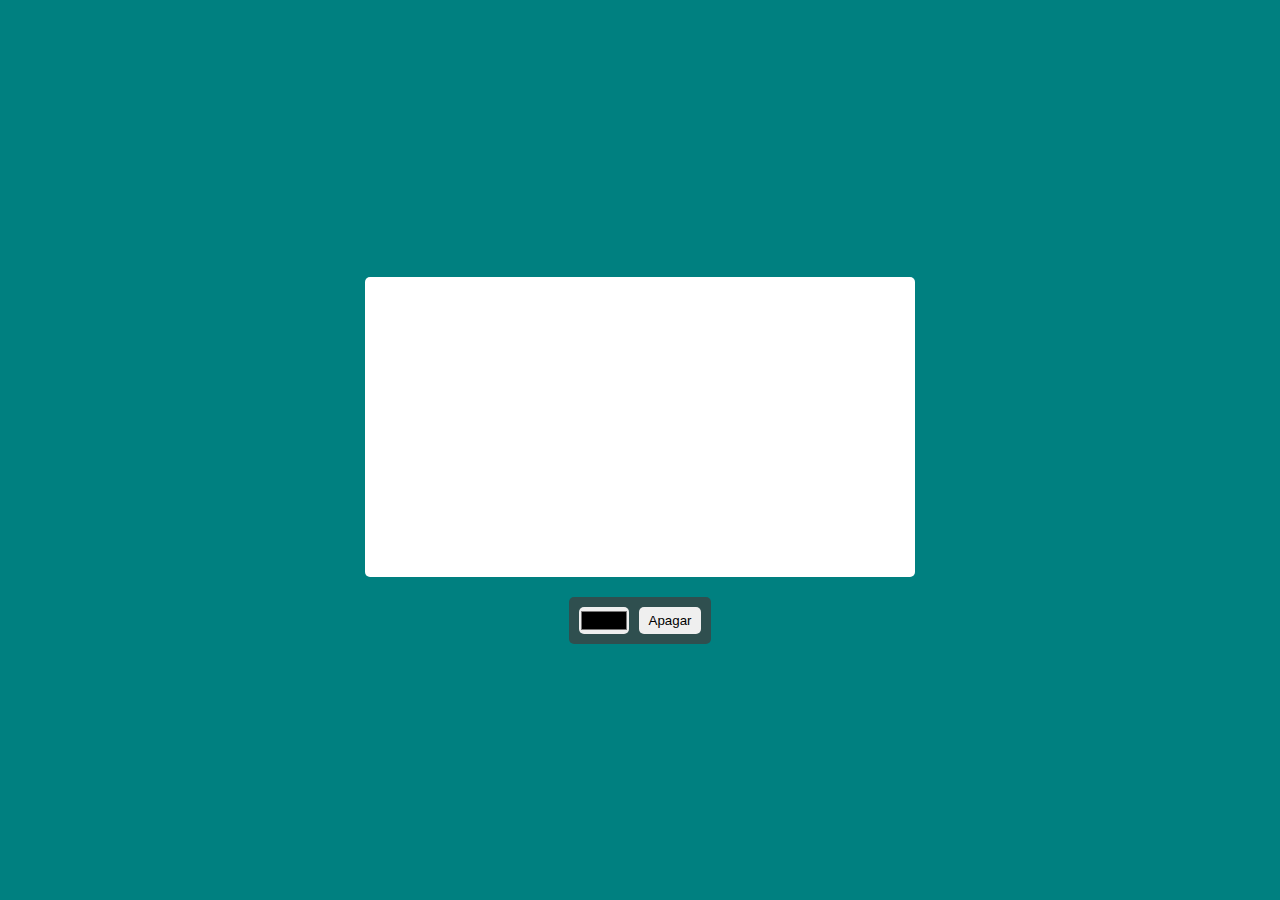
<file: avançado/ex01/index.html>
<!DOCTYPE html>
<html lang="pt-br">

<head>
    <meta charset="UTF-8">
    <meta name="viewport" content="width=device-width, initial-scale=1.0">
    <title>Quadro Canvas</title>
    <link rel="stylesheet" href="style.css">
</head>

<body>
    <main>
        <canvas width="550" height="300"></canvas>
        <div class="buttons">
            <input type="color">
            <button onclick="clearBoard()" class="clear">Apagar</button>
        </div>
    </main>

    <script src="main.js"></script>

</body>

</html>
</file>
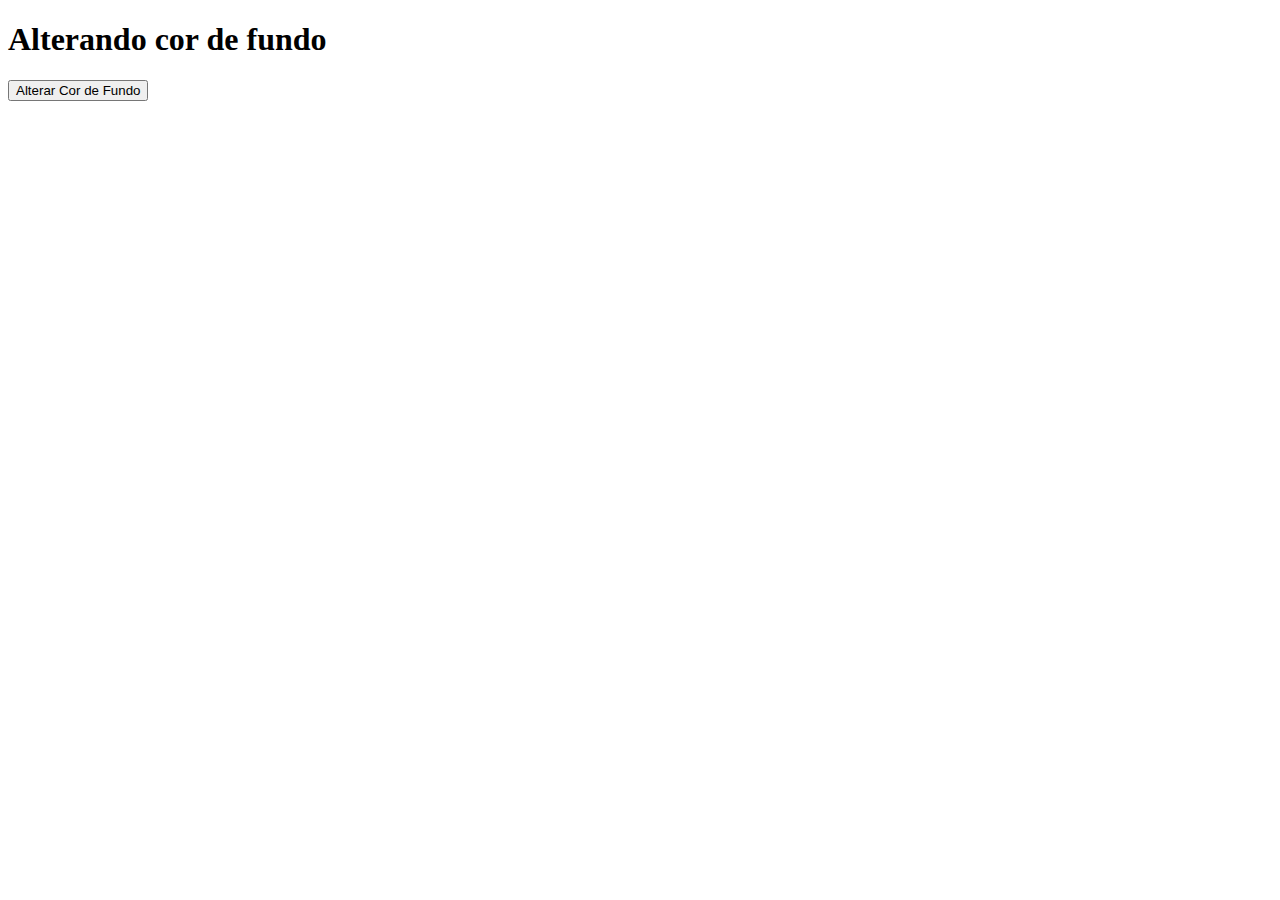
<file: iniciantes/ex02/index.html>
<!DOCTYPE html>
<html lang="pt-br">
<head>
    <meta charset="UTF-8">
    <meta name="viewport" content="width=device-width, initial-scale=1.0">
    <title>Alterar BackGround</title>
</head>
<body id="corpo">

    <h1>Alterando cor de fundo</h1>

    <button id="botao">Alterar Cor de Fundo</button>
    
    <script src="main.js" defer></script>
</body>
</html>
</file>
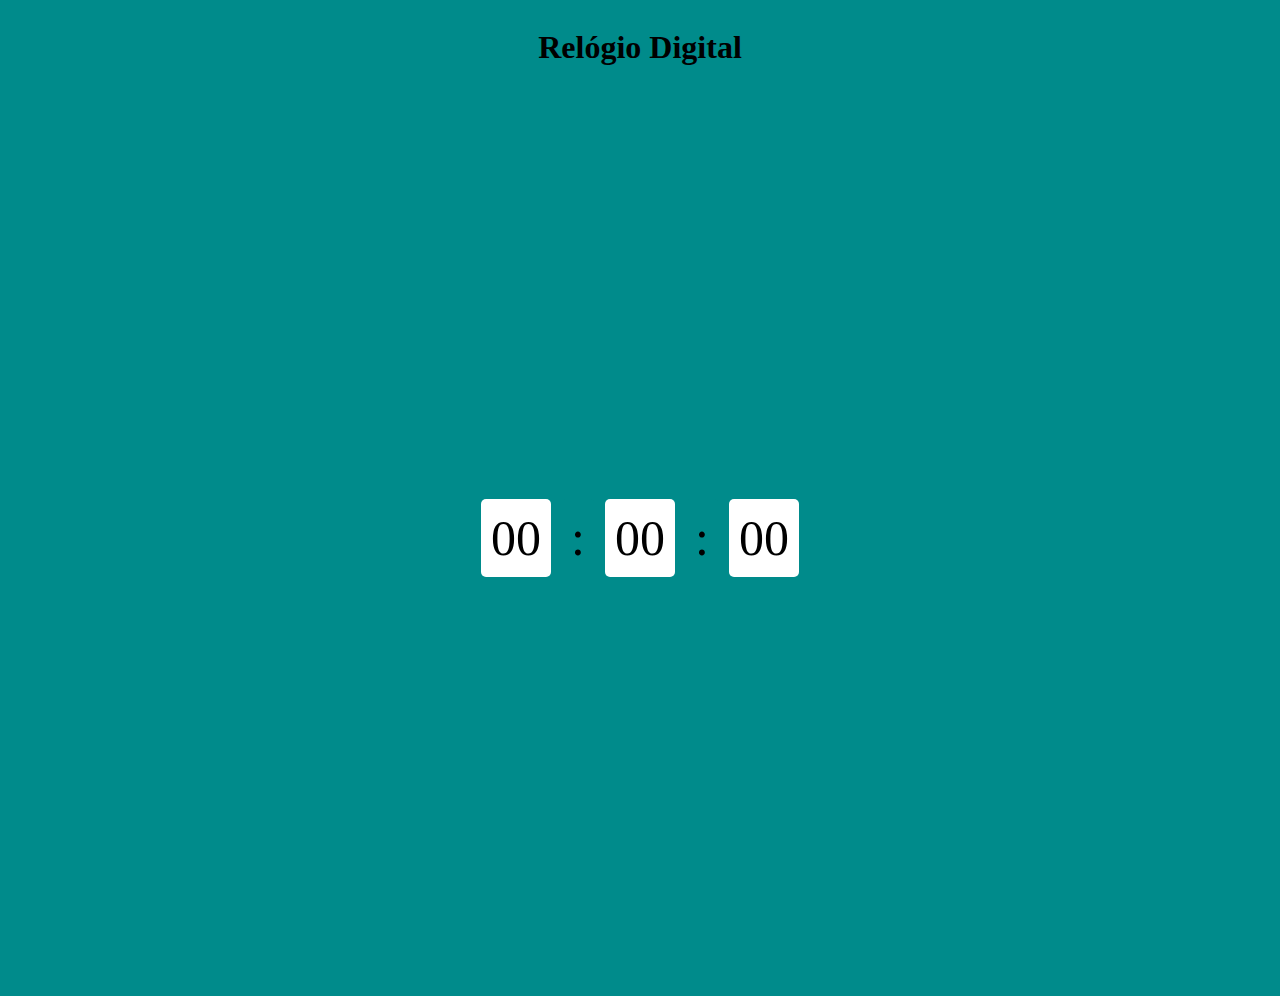
<file: iniciantes/ex03/index.html>
<!DOCTYPE html>
<html lang="pt-br">
<head>
    <meta charset="UTF-8">
    <meta name="viewport" content="width=device-width, initial-scale=1.0">
    <title>Relógio</title>
    <link rel="stylesheet" href="style.css">
</head>
<body>

    <div id="container">
        <h1>Relógio Digital</h1>
    </div>
    
    <main>
        <span id="horas">00</span>
        <span>:</span>
        <span id="minutos">00</span>
        <span>:</span>
        <span id="segundos">00</span>
    </main>

    <script src="main.js"></script>
    
</body>
</html>
</file>
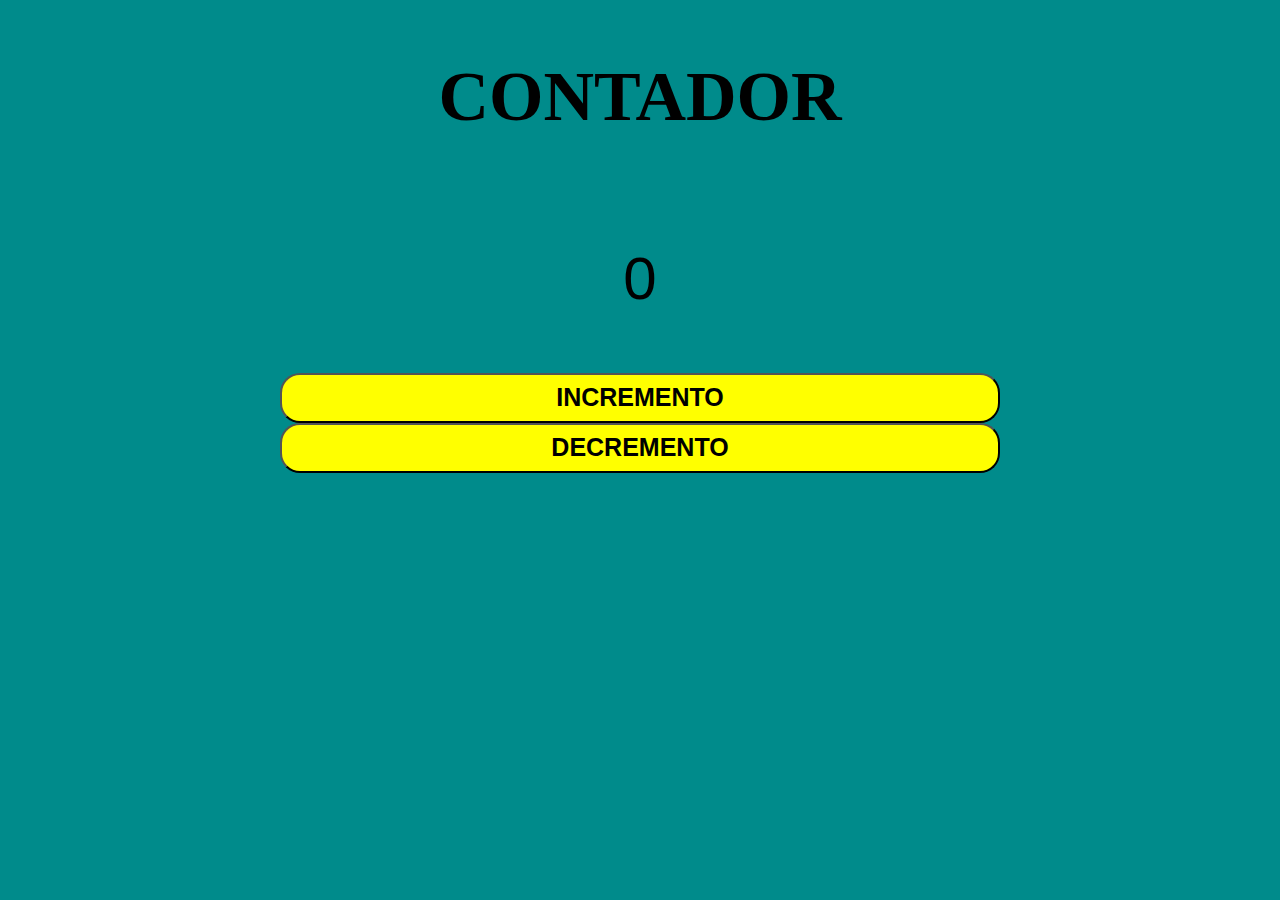
<file: iniciantes/ex04/index.html>
<!DOCTYPE html>
<html lang="pt-br">

<head>
    <meta charset="UTF-8">
    <meta name="viewport" content="width=device-width, initial-scale=1.0">
    <title>Contador</title>
    <link rel="stylesheet" href="style.css">
</head>

<body>
    <div id="container">
        <h1>CONTADOR</h1>
        <p id="valor">0</p>
        <input type="button" id="botoes" onclick="incremento()" value="INCREMENTO">
        <input type="button" id="botoes" onclick="decremento()" value="DECREMENTO">
    </div>

    <script src="main.js"></script>
</body>

</html>
</file>
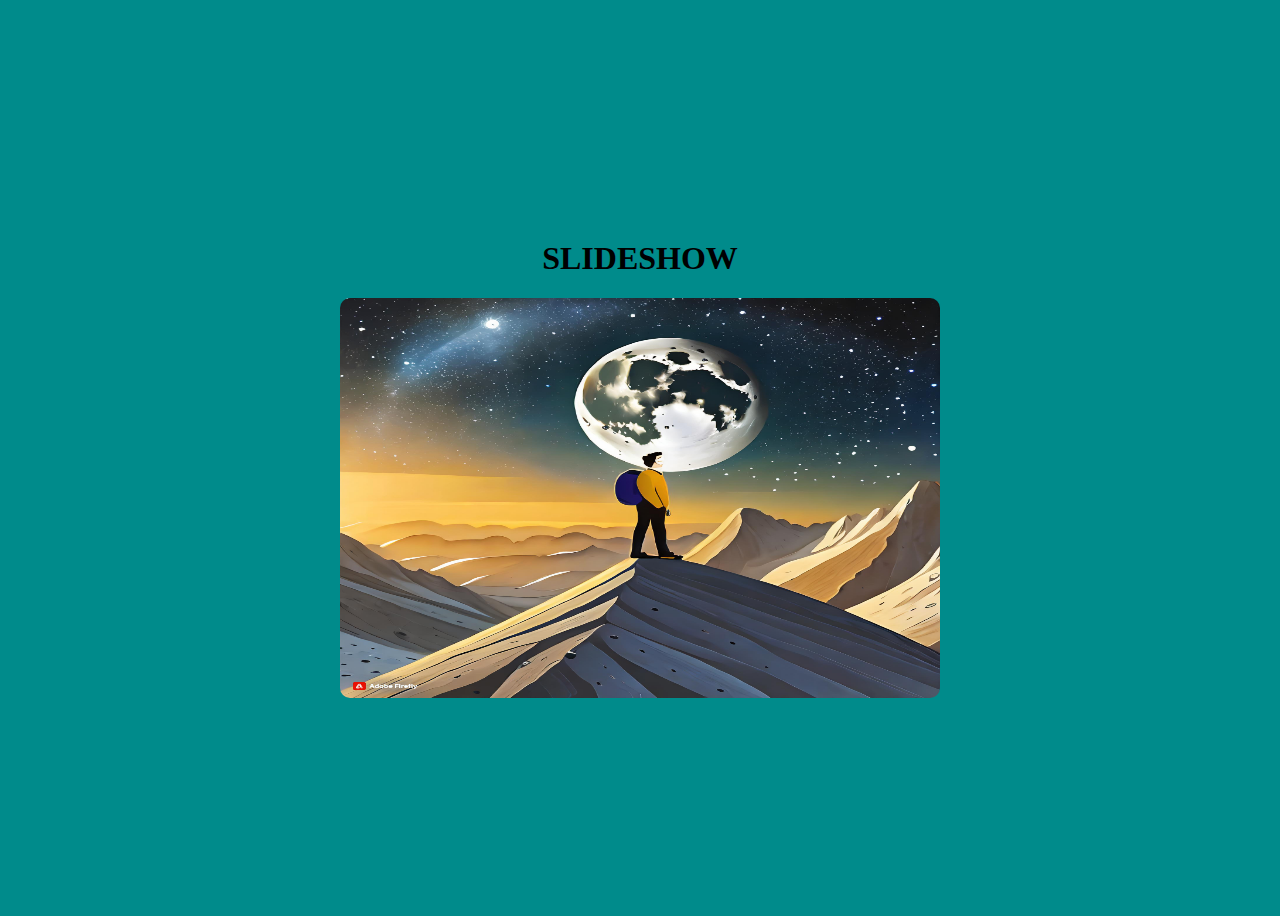
<file: iniciantes/ex05/index.html>
<!DOCTYPE html>
<html lang="pt-br">

<head>
    <meta charset="UTF-8">
    <meta name="viewport" content="width=device-width, initial-scale=1.0">
    <title>Slideshow</title>
    <link rel="stylesheet" href="style.css">
</head>

<body>

    <main id="container">
        <h1>SLIDESHOW</h1>
        <img id="slideshow" width="600" height="400">
    </main>

    <script src="main.js"></script>
</body>

</html>
</file>
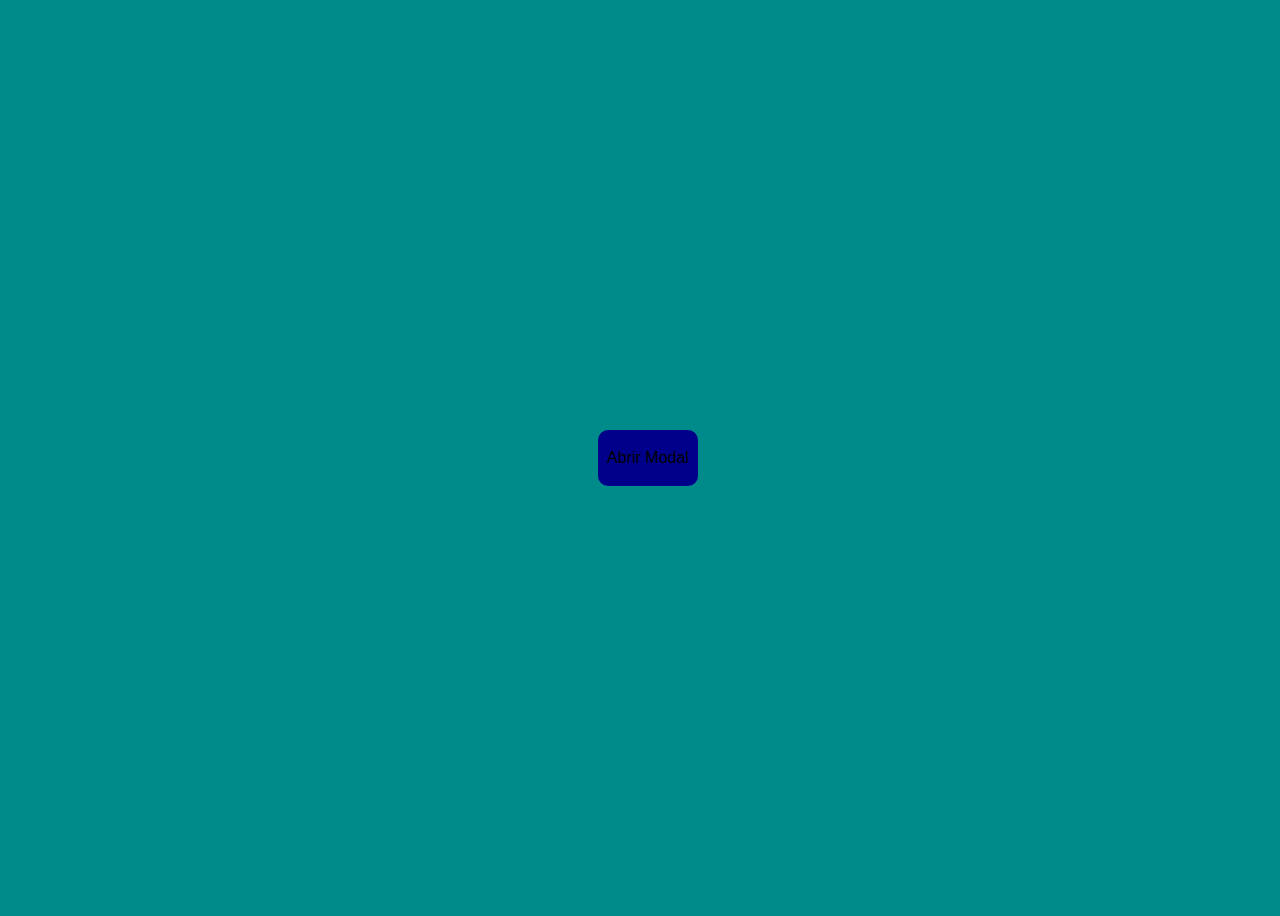
<file: iniciantes/ex06/index.html>
<!DOCTYPE html>
<html lang="pt-br">
<head>
    <meta charset="UTF-8">
    <meta name="viewport" content="width=device-width, initial-scale=1.0">
    <title>Modal</title>
    <link rel="stylesheet" href="style.css">
</head>
<body>
    <main class="container">
        <div class="modal">
            <span>
                <h2>Modal</h2>
                Isso é um MODAL
            </span>
            <button class="btn-close" onclick="onClose()">Fechar</button>
        </div>
    </main>

    <button class="btn-open" onclick="onOpen()">Abrir Modal</button>

    <script src="main.js"></script>
</body>
</html>
</file>
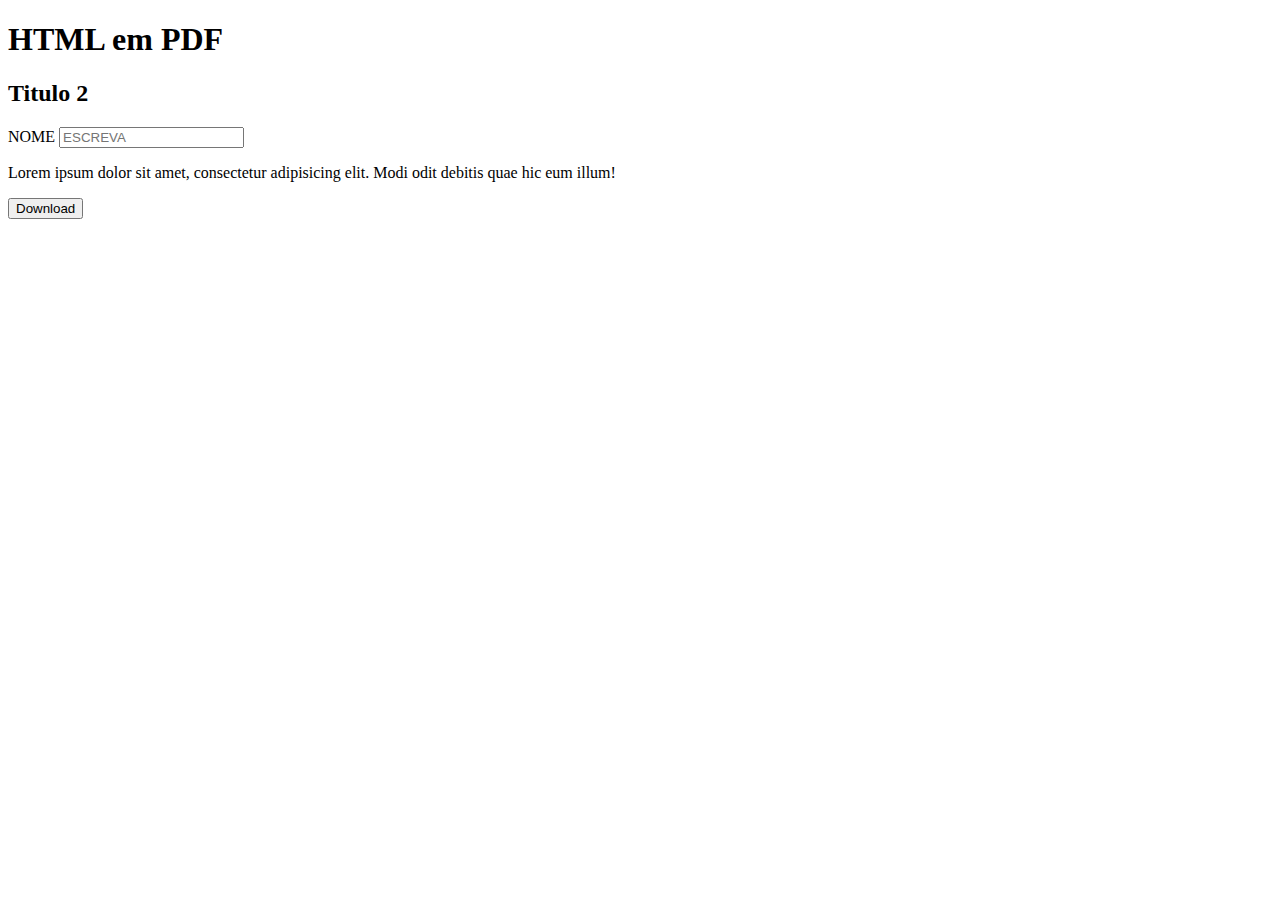
<file: intermediarios/ex001/index.html>
<!DOCTYPE html>
<html lang="pt-br">

<head>
    <meta charset="UTF-8">
    <meta name="viewport" content="width=device-width, initial-scale=1.0">
    <title>Converter página HTML em PDF</title>
</head>

<body>
    <h1>HTML em PDF</h1>
    <div id="conteudo">
        <h2>Titulo 2</h2>
        <form>
            <label>NOME</label>
            <input type="text" placeholder="ESCREVA">
        </form>
        <p>Lorem ipsum dolor sit amet, consectetur adipisicing elit. Modi odit debitis quae hic eum illum!</p>
    </div>

    <button id="btnPrint">Download</button>

    <script src="main.js"></script>
</body>

</html>
</file>
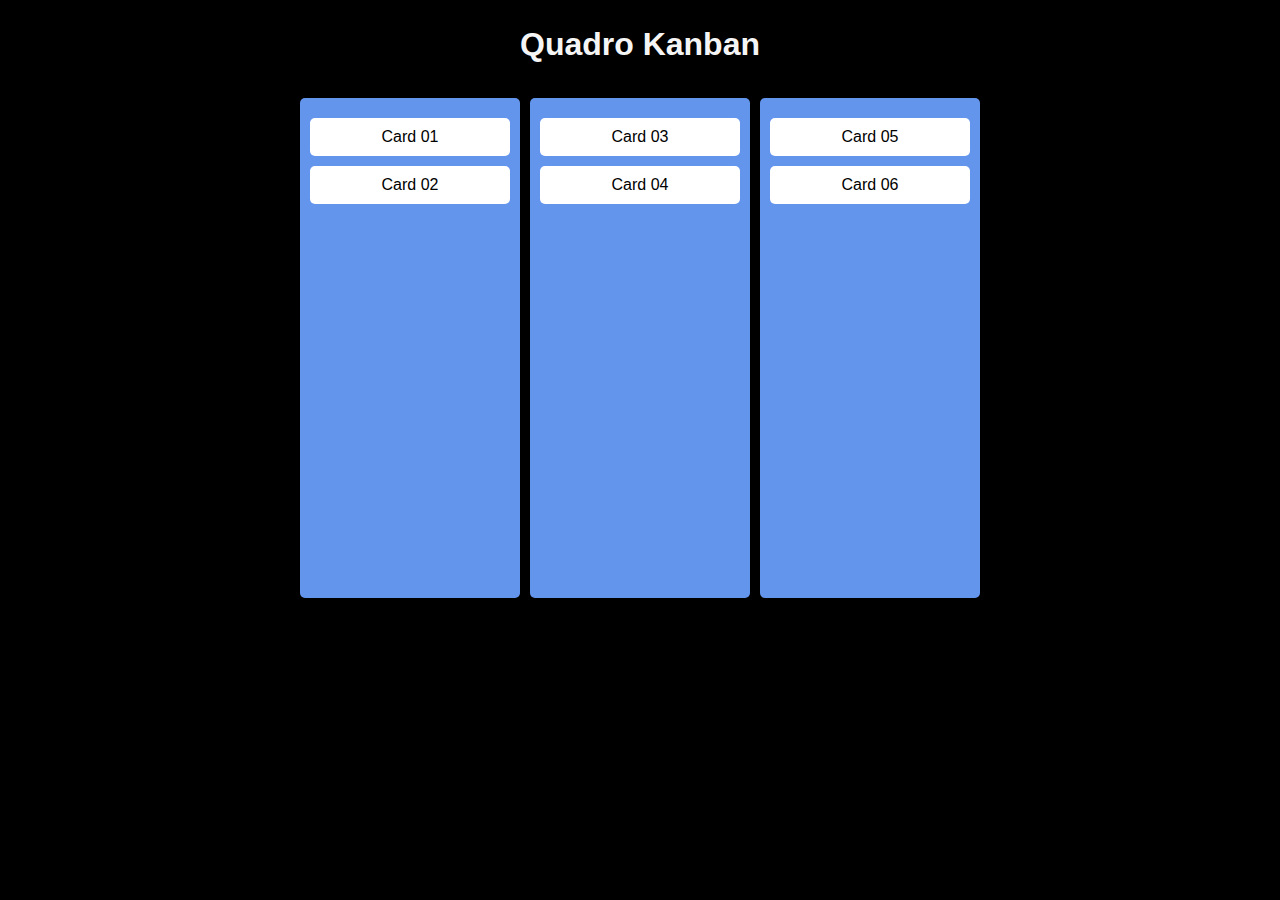
<file: intermediarios/ex003/index.html>
<!DOCTYPE html>
<html lang="pt-br">

<head>
    <meta charset="UTF-8">
    <meta name="viewport" content="width=device-width, initial-scale=1.0">
    <title>Quadro Kanban</title>
    <link rel="stylesheet" href="style.css">
    <link rel="shortcut icon" href="favicon/favic.png" type="image/x-icon">
</head>

<body>
    <h1>Quadro Kanban</h1>

    <div class="kanban">
        <div class="column">
            <div class="item" draggable="true">Card 01</div>
            <div class="item" draggable="true">Card 02</div>
        </div>

        <div class="column">
            <div class="item" draggable="true">Card 03</div>
            <div class="item" draggable="true">Card 04</div>
        </div>

        <div class="column">
            <div class="item" draggable="true">Card 05</div>
            <div class="item" draggable="true">Card 06</div>
        </div>
    </div>

    <script src="main.js"></script>
</body>

</html>
</file>
<file: avançado/ex01/style.css>
*{
    margin: 0;
    padding: 0;
    box-sizing: border-box;
}

body{
    background-color: teal;
}

main{
    width: 100vw;
    height: 100vh;
    display: flex;
    flex-direction: column;
    align-items: center;
    justify-content: center;
}

canvas{
    background-color: #fff;
    cursor: crosshair;
    margin: 20px auto;
    border-radius: 5px;
}

.buttons{
    display: flex;
    padding: 10px;
    background-color: darkslategray;
    border-radius: 5px;
}

input{
    border: none;
    border-radius: 5px;
    cursor: pointer;
}

.clear{
    cursor: pointer;
    border: none;
    border-radius: 5px;
    padding: 6px 10px;
    margin-left: 10px;
}
</file>
<file: iniciantes/ex03/style.css>
*{
    background-color: darkcyan;
}

#container{
    justify-content: center;
    align-items: center;
    display: flex;
}

main{
    width: 100%;
    height: 100vh;
    justify-content: center;
    align-items: center;
    display: flex;
}

span{
    font-size: 50px;
    margin: 5px;
    padding: 10px;
    border-radius: 5px;
}

#horas, #minutos, #segundos{
    background-color: #fff;
}
</file>
<file: iniciantes/ex04/style.css>
*{
    background-color: darkcyan;
}

#container{
    display: grid;
    justify-content: center;
    text-align: center;
    font-size: 35px;
    margin: 10px;
}

#valor{
    font-family: Impact, Haettenschweiler, 'Arial Narrow Bold', sans-serif;
    font-size: 60px;
    text-align: center;
}

#botoes{
    width: 80vh;
    height: 50px;
    border-radius: 20px;
    background-color: yellow;
    /* font-size: large; */
    font-weight: bold;
    font-size: 25px;
}
</file>
<file: iniciantes/ex05/style.css>
* {
    background-color: darkcyan;
}

#container{
    width: 100%;
    height: 100vh;
    align-items: center;
    justify-content: center;
    display: flex;
    flex-direction: column;
}

img{
    border-radius: 10px;
}
</file>
<file: iniciantes/ex06/style.css>
body{
    background-color: darkcyan;
    width: 100%;
    height: 100vh;
    align-items: center;
    justify-content: center;
    flex-direction: column;
    flex-direction: column;
    display: flex;
}

.modal{
    background-color: #fff;
    display: flex;
    flex-direction: column;
    padding: 30px;
    border-radius: 10px;
    width: 30%;
}

span{
    margin: 10px auto;
    text-align: center;
}

.btn-close{
    margin-top: 10px;
    columns: #fff;
    cursor: pointer;
    font-size: 16px;
    padding: 10px;
    border: none;
    border-radius: 5px;
    background-color: darkblue;
}

.btn-open{
    background-color: darkblue;
    height: 56px;
    width: 100px;
    columns: #fff;
    border: none;
    border-radius: 10px;
    font-size: 16px;
    cursor: pointer;
}

.container{
    width: 100vw;
    position: fixed;
    top: 30px;
    z-index: 999;
    display: none;
    justify-content: center;
    align-items: center;
}

.active{
    display: flex;
}

.active .modal{
    animation: modal .4s;
}

@keyframes modal {
    from{
        opacity: 0;
        transform: translate3d(0, -60px, 0);
    }
    to{
        opacity: 1;
        transform: translate3d(0, 0, 0);
    }
}
</file>
<file: intermediarios/ex003/style.css>
body {
    background-color: black;
    margin: 0;
    font-family: Arial, sans-serif;
    text-align: center;
}
        
h1 {
    margin: 2% auto;
    width: 36%;
    color: whitesmoke;
}

.kanban {
    display: flex;
    justify-content: center;
    min-height: 500px;
    gap: 10px;
    padding: 10px;
}

.column {
    padding: 10px;
    min-width: 200px;
    border-radius: 5px;
    background-color: cornflowerblue;
}

.item {
    background-color: white;
    border-radius: 5px;
    padding: 10px;
    margin: 10px 0;
}

.dragging {
    opacity: 0.5;
}
</file>
